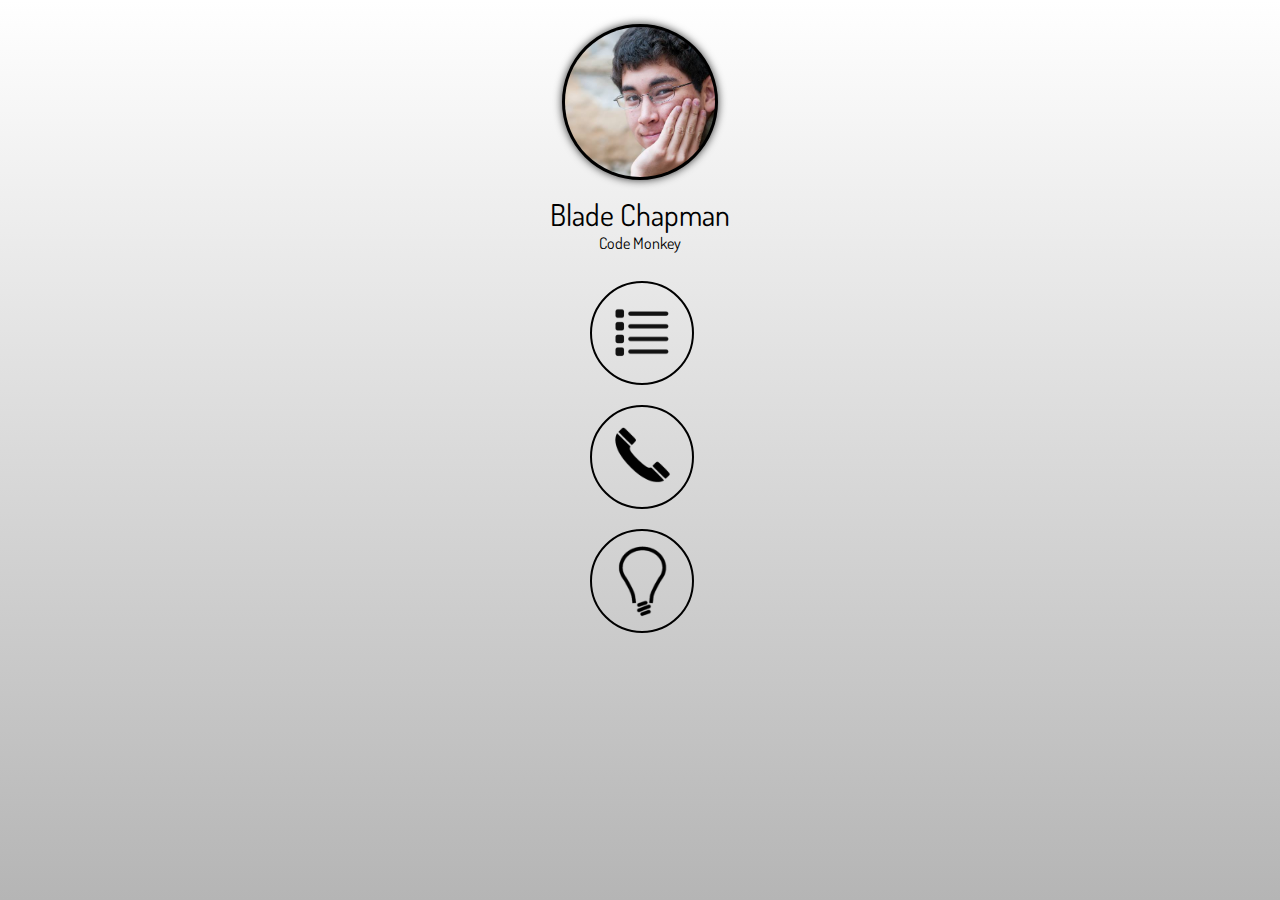
<file: archive/v1/index.html>
<!DOCTYPE html>
<html id="global">
<link href='http://fonts.googleapis.com/css?family=Dosis:300' rel='stylesheet' type='text/css'>
<link rel="stylesheet" type="text/css" href="assets/css/narrow.css">
<link rel='stylesheet' type="text/css" media='only screen and (max-width: 640px)' href='assets/css/narrow.css' />
<link rel='stylesheet' type="text/css" media='only screen and (min-width: 641px)' href='assets/css/main.css' />

<script src="http://ajax.googleapis.com/ajax/libs/jquery/1.10.2/jquery.min.js"></script>
<script src="assets/script/navi.js"></script>

<meta name="viewport" content="width=device-width; initial-scale=1.0; maximum-scale=1.0; minimum-scale=1.0; user-scalable=0;" />
<meta name="apple-mobile-web-app-capable" content="yes" />

<!-- Header -->
<div class="padding"></div>
<div class="headerCircle" id="homeButton">
    <img
    src="assets/img/pic.png"
    class="headerPic">
    </img>
</div>
<div class="smallpadding"></div>
<div class="smallpadding"></div>
<div class="smallpadding"></div>

<div class="headerText" id="clickable_header">
    Blade Chapman
</div>
<div class="headerSubText">
    <a href="https://www.youtube.com/watch?v=5W_wd9Qf0IE" style="color:black" id="superUltraSecret"s> Code Monkey</a>
</div>
<html>
<div class="padding"></div>


<!-- <div id="parentDiv"> -->
  <!-- <div id="content">Content here....</div> -->
 <!--  <div id="sidebar">
    <div class = "buttons" id="allButtons" style="border:2px solid blue">
         <div class="buttonPadding">
        <div class="buttonBorder" id="about">
            <div id="cf">
                <img class="top" src="assets/img/about.png"/>
                <div style="display: table; height: 100px; overflow: hidden;">
                    <div style="display: table-cell; vertical-align: middle;">
                        <div class="bottom">
                        About
                        </div>
                    </div>
                </div>
            </div>
        </div>
    </div>
    <div class="buttonPadding">
        <div class="buttonBorder" id="contact">
            <div id="cf">
                <img class="top" src="assets/img/contacts.png"/>
                <div style="display: table; height: 100px; overflow: hidden;">
                    <div style="display: table-cell; vertical-align: middle;">
                        <div class="bottom">
                        Contact
                        </div>
                    </div>
                </div>
            </div>
        </div>
    </div>
    <div class="buttonPadding">
        <div class="buttonBorder" id="project">
            <div id="cf">
                <img class="top" src="assets/img/projects.png"/>
                <div style="display: table; height: 100px; overflow: hidden;">
                    <div style="display: table-cell; vertical-align: middle;">
                        <div class="bottom">
                        Projects
                        </div>
                    </div>
                </div>
            </div>
        </div>
    </div>
    </div>
  </div> -->
<!-- </div> -->

<!-- Better Buttons -->
<div class = "buttons" id="allButtons">
    <div class="buttonPadding">
        <div class="buttonBorder" id="about">
            <div id="cf">
                <img class="top" src="assets/img/about.png"/>
                <div style="display: table; height: 100px; overflow: hidden;">
                    <div style="display: table-cell; vertical-align: middle;">
                        <div class="bottom">
                        About
                        </div>
                    </div>
                </div>
            </div>
        </div>
    </div>
    <div class="buttonPadding">
        <div class="buttonBorder" id="contact">
            <div id="cf">
                <img class="top" src="assets/img/contacts.png"/>
                <div style="display: table; height: 100px; overflow: hidden;">
                    <div style="display: table-cell; vertical-align: middle;">
                        <div class="bottom">
                        Contact
                        </div>
                    </div>
                </div>
            </div>
        </div>
    </div>
    <div class="buttonPadding">
        <div class="buttonBorder" id="project">
            <div id="cf">
                <img class="top" src="assets/img/projects.png"/>
                <div style="display: table; height: 100px; overflow: hidden;">
                    <div style="display: table-cell; vertical-align: middle;">
                        <div class="bottom">
                        Projects
                        </div>
                    </div>
                </div>
            </div>
        </div>
    </div>
</div>


<!-- CONTACT -->
<div class="contactContainer" id="contactContent">
    <div class="contactInner">
        <table class="brief" border="1">
            <tr>
                <td style="text-align:center;">
                    <a href="assets/resumefin.pdf" target="_blank" style="color:white;">Resume!</a>
                </td>
            </tr>
        </table>
    </div>
    <div class="contactInner">
        <table class="brief" border="1">
            <tr>
                <td style="text-align:center;">
                    <a href="mailto:bladechapman@gmail.com" target="_blank" style="color:white;">E-Mail!</a>
                </td>
            </tr>
        </table>
    </div>
    <div class="contactInner">
        <table class="brief" border="1">
            <tr>
                <td style="text-align:center;">
                    <a href="http://www.linkedin.com/profile/view?id=270259939&trk=nav_responsive_tab_profile_pic" target="_blank" style="color:white;">LinkedIn!</a>
                </td>
            </tr>
        </table>
    </div>
    <div class="contactInner">
        <table class="brief" border="1">
            <tr>
                <td style="text-align:center;">
                    <a href="https://bitbucket.org/bladechapman" target="_blank" style="color:white;">Bitbucket!</a>
                </td>
            </tr>
        </table>
    </div>
    <div class="contactInner">
        <table class="brief" border="1">
            <tr>
                <td style="text-align:center;">
                    <a href="http://www.github.com/bladechapman" target="_blank" style="color:white;">Git Hub!</a>
                </td>
            </tr>
        </table>
    </div>
</div>

<!-- PROJECTS -->
<div class="projectsContainer" id="projectContent">
        <div class="projectsInnerT1">
        <table class="para" border="1">
            <tr>
                <td style="text-align:center;">
                    Classkick - Intern
                </td>
            </tr>
            <tr>
                <td>
                    Software engineering intern for 1871 startup Classkick, a mobile education platform designed to give students instant and effective feedback. I worked on a small, fast-paced mobile development team to implement features and infrastructure and carry the app to launch. Check them out at <a href="http://getclasskick.com" target="_blank" style="color:white;"><i>getclasskick.com</i></a>, or download it for iPad <a href="https://itunes.apple.com/us/app/classkick/id909904332" target="_blank" style="color:white;"><i>here!</i></a>
                </td>
            </tr>
        </table>
    </div>
    <div class="projectsInnerT1">
        <table class="para" border="1">
            <tr>
                <td style="text-align:center;">
                    Toss
                </td>
            </tr>
            <tr>
                <td>
                    IEEE CapitalOne 2013 Hackathon First Place! Allows user to draw and send images from a mobile device to a computer's clipboard instantly! My work included handling network protocols, encoding, and custom drawing algorithms for the iOS app. Expect to see it out on the app store soon!
                </td>
            </tr>
        </table>
    </div>
    <div class="projectsInnerT1">
        <table class="para" border="1">
            <tr>
                <td style="text-align:center;">
                    Armagetra-Snake
                </td>
            </tr>
            <tr>
                <td>
                    Powered by HTML5, Armagetra-Snake uses your mobile device as a controller for an online game of competitive snake! The game itself is rendered using HTML5 canvas and javascript, while controls are communicated through HTML5 websockets. Additionally, Google fast-buttons are used to reduce the latency of controls on mobile devices.
                </td>
            </tr>
        </table>
    </div>
    <div class="projectsInnerT1">
        <table class="para" border="1">
            <tr>
                <td style="text-align:center;">
                    Air-Rise
                </td>
            </tr>
            <tr>
                <td>
                    Facebook 2013 Midwest Regional Hackathon Entry! Using similar technology to Toss, Air-rise allows users to take images through a mobile app and send it instantly to a computer's clipboard via a computer client running in the background. Computer client is cross-platform, and comes complete with fancy notifications when an image is recieved! A modified version of Base64 encoding is also used to ensure a quick transmit time.
                </td>
            </tr>
        </table>
    </div>

    <div class="projectsInnerT1">
        <table class="para" border="1">
            <tr>
                <td style="text-align:center;">
                    Bounce (working title)
                </td>
            </tr>
            <tr>
                <td>
                    A small billiards-style iOS game built on Cocos2D that I work on in my free time. Also still in the works, so I'm gonna stay a little hush.
                </td>
            </tr>
        </table>
    </div>
    <div class="projectsInnerT1">
        <table class="para" border="1">
            <tr>
                <td style="text-align:center;">
                    This website!
                </td>
            </tr>
            <tr>
                <td>
                    My baby, and first real foray into anything web-related. So far it consists of some rather ugly looking CSS and HTML (click inspect element, I dare you) that somehow works. I've also taken the time to add some sparkly jQuery elements and implement some light reactive programming techniques for the mobile version.
                </td>
            </tr>
        </table>
    </div>
    <div class="projectsInnerT1" style="text-align:center">
        More on the way!
    </div>
</div>


<!-- ABOUT -->
<div class="aboutContainer" id="aboutContent">
    <div class="aboutInnerT1">
        <table class="para" border="1">
            <tr>
                <td>
                    HI! My name is Blade! FUN FACT! I share my name with a cutting utensil! I've played the violin for 10 years and love locking myself in my room to code, so obviously I'm one of them cool kids.
                </td>
            </tr>
        </table>
    </div>
         <div class="aboutInnerT1">
        <table class="para" border="1">
            <tr>
                <td>
                    My focus at the moment is on client-side development. I love building clever logic into front-facing software as well as creating enjoyable user experiences. My strengths include iOS development, Java, and C++ in addition to experience with C and the web-languages.
                </td>
            </tr>
        </table>
    </div>
    <div class="aboutInnerT1">
        <table class="para" border="1">
            <tr>
                <td>
                    Currently I'm a sophomore in Computer Science at the University of Illinois at Urbana-Champaign. Most of my time ends up going to tinkering, schoolwork or working on fun personal projects, but I enjoy hashing out a plan for world domination every once in a while.
                </td>
            </tr>
        </table>
    </div>
     <div class="aboutInnerT2">
        <table class="long" border="1">
            <tr>
                <td>
                    <a href="assets/resumefin.pdf" target="_blank">Check out my <i>plan for world domination</i> here! (Pssst, it's a <u>resume</u>)</a>
                </td>
            </tr>
        </table>
    </div>
</div>
</file>
<file: archive/v1/assets/css/narrow.css>
/* Apply to all elements*/
*
{
    font-family: 'Dosis', sans-serif;
}
/*gradient bg*/
/*NOTE: gradient only extends to bottom-most div*/
body
{
    background-attachment:fixed !important;
    /* IE10 Consumer Preview */
    /*background: url(http://www.menucool.com/slider/prod/image-slider-4.jpg);*/
    background-repeat: no-repeat;
    /*background-color: #B5B5B5;*/

    background-image: -ms-linear-gradient(top, rgba(255,255,255,0) 0%, #B5B5B5 100%);
    /*, url(http://www.menucool.com/slider/prod/image-slider-4.jpg);*/

    /* Mozilla Firefox */
    background-image: -moz-linear-gradient(top, rgba(255,255,255,0) 0%, #B5B5B5 100%);
    /*, url(http://www.menucool.com/slider/prod/image-slider-4.jpg);*/

    /* Opera */
    background-image: -o-linear-gradient(top, rgba(255,255,255,0) 0%, #B5B5B5 100%);
    /*, url(http://www.menucool.com/slider/prod/image-slider-4.jpg);*/

    /* Webkit (Safari/Chrome 10) */
    background-image: -webkit-gradient(linear, left top, left bottom, color-stop(0, #FFFFFF), color-stop(1, #B5B5B5));
    /*, url(http://www.menucool.com/slider/prod/image-slider-4.jpg);*/

    /* Webkit (Chrome 11+) */
    background-image: -webkit-linear-gradient(top, rgba(255,255,255,0) 0%, #B5B5B5 100%);
    /*, url(http://www.menucool.com/slider/prod/image-slider-4.jpg);*/*/

    /* W3C Markup, IE10 Release Preview */
    background-image: linear-gradient(to bottom, rgba(255,255,255,0) 0%, #B5B5B5 100%);
    /*, url(http://www.menucool.com/slider/prod/image-slider-4.jpg);*/

}
a{
    text-decoration: none;
    border-bottom: 0px;
    color: white;
}
html{
    /*overflow-y:hidden;*/
    /*overflow-x:hidden;*/
}

/*sidebar*/
#sidebar
{
    position:fixed;
    top:250px;
    left:-10px;
    height: auto;
    width:130px;
    /*background-color:gray;*/
    border-radius: 10px;
    border: 2px solid black;
}
/*end sidebar*/

.padding
{
    padding-top: 8px;
    padding-bottom:8px;
}
.smallpadding
{
    padding-top: 5px;
}

/*header*/
.headerSubText
{
    text-decoration: none;
    border-bottom: 0px;
    color: black;
}
.headerCircle
{
    width: 150px;
    height: 150px;
    background:black;
    border-radius: 50%;

    /*NOTE: Standard line thickness is 3px*/
    border: 3px solid black;
    box-shadow: 0 0 8px rgba(0,0,0,0.8);

    position: relative ;

    margin-left: auto;
    margin-right: auto;
}
.headerPic
{
    width: 150px;
    height: 150px;
    border-radius: 50%;

    position: absolute;

}
.headerText
{
    text-align:center;
    font-size: 30px;

    /*border: 1px solid red;*/
}
.headerSubText
{
    text-align:center;
    /*border: 1px solid red;*/

}

/*buttons*/
.buttonPadding
{
    padding-top: 12px;
    padding-bottom: 12px;

    position: relative;
    left:-50%;

    /*centers buttons within buttons div*/
    /*margin-left:auto;
    margin-right:auto;*/

    width: 100px;
    height:100px;

    /*border: 1px solid blue;*/
}
.buttonBorder
{
    width: 100px;
    height: 100px;

    border-radius: 50%;
    border:2px solid black;
}

/*crossfade*/
#cf {
    position:relative;
    margin:0 auto;
}
#cf img {
    height:100px;
    width:100px;
    position:absolute;
    left:0;
    -webkit-transition: opacity .1s ease-in-out;
    -moz-transition: opacity .1s ease-in-out;
    -o-transition: opacity .1s ease-in-out;
    transition: opacity .1s ease-in-out;

    border-radius: 50%;
}
#cf div
{
    width:100px;

    text-align: center;
    vertical-align: center;

    font-size: 28px;

    -webkit-transition: opacity .1s ease-in-out;
    -moz-transition: opacity .1s ease-in-out;
    -o-transition: opacity .1s ease-in-out;
    transition: opacity .1s ease-in-out;
}
#cf div.bottom{
    opacity:0;
}
#cf:hover div.bottom {
    opacity:100;
}
#cf:hover img.top{
    opacity:0;
}

/*text cells*/
.tb
{
    outline: 2px solid #CCC;
    border: 1px solid #999;
    background-color: #999;
}

#paddedText
{
    padding : 10%;
}

.contactInner
{
    padding-top: 12px;
    padding-bottom: 12px;

    position:relative;
    left: -50%;

    /*note: specifying width is important*/
    width: 100px;

    /*margin-left: auto;
    margin-right: auto;*/


    /*border: 1px solid blue;*/
}

table.brief, td
{
    border-spacing:10px;
    border-radius: 10px;
    background-color:black;
    border: 1px solid black;
    width:100px;
    color:white;
    text-align:center;
}
table.para, td
{
    border-spacing:10px;
    border-radius: 10px;
    background-color:black;
    width:300px;
    border: 2px solid black;
    color:white;
    text-align:left;
}
table.long, td
{
    border-spacing:10px;
    border-radius: 10px;
    background-color:black;
    width:300px;
    border: 2px solid black;
    color:white;
    text-align: center
}
.projectsInnerT1
{
    padding-top: 12px;
    padding-bottom: 12px;

    width: 300px;

    position: relative;
    /*left: -50%;*/
    /*border: 2px solid orange;*/
}

.aboutInnerT1
{
    padding-top: 12px;
    padding-bottom: 12px;

    width: 300px;

    position: relative;
    margin-left: auto;
    margin-right: auto;
    /*left: -50%;*/

    /*border: 2px solid orange;*/
}
.aboutInnerT2
{
    padding-top: 12px;
    padding-bottom: 12px;

    width: 300px;

    position: relative;
    /*left: -50%;*/
    /*border: 2px solid orange;*/
}

/*Containers*/
.buttons
{
    position: absolute;
    /*position:fixed;*/
    left:50%;
    /*border: 2px solid red;*/
    width:100px;
}
.aboutContainer
{
    position:absolute;
    left:150%;
    /*border: 2px solid blue;*/
    display: none;
}
.projectsContainer
{
    position:absolute;
    left:150%;
    /*border: 2px solid red;*/
    display: none;
}
.contactContainer
{
    /*border: solid green 2px;*/

    position:absolute;
    width:100px;
    left:150%;
    right:auto;
    display: none;
}

/*misc
.placeHolder
{
    height:100px;
    border: solid red 2px;
}
</file>
<file: archive/v1/assets/css/main.css>
/* Apply to all elements*/
*
{
    font-family: 'Dosis', sans-serif;
}
/*gradient bg*/
/*NOTE: gradient only extends to bottom-most div*/
body
{
    background-attachment:fixed !important;
    /* IE10 Consumer Preview */
    /*background: url(http://www.menucool.com/slider/prod/image-slider-4.jpg);*/
    background-repeat: no-repeat;
    /*background-color: #B5B5B5;*/

    background-image: -ms-linear-gradient(top, rgba(255,255,255,0) 0%, #B5B5B5 100%);
    /*, url(http://www.menucool.com/slider/prod/image-slider-4.jpg);*/

    /* Mozilla Firefox */
    background-image: -moz-linear-gradient(top, rgba(255,255,255,0) 0%, #B5B5B5 100%);
    /*, url(http://www.menucool.com/slider/prod/image-slider-4.jpg);*/

    /* Opera */
    background-image: -o-linear-gradient(top, rgba(255,255,255,0) 0%, #B5B5B5 100%);
    /*, url(http://www.menucool.com/slider/prod/image-slider-4.jpg);*/

    /* Webkit (Safari/Chrome 10) */
    background-image: -webkit-gradient(linear, left top, left bottom, color-stop(0, #FFFFFF), color-stop(1, #B5B5B5));
    /*, url(http://www.menucool.com/slider/prod/image-slider-4.jpg);*/

    /* Webkit (Chrome 11+) */
    background-image: -webkit-linear-gradient(top, rgba(255,255,255,0) 0%, #B5B5B5 100%);
    /*, url(http://www.menucool.com/slider/prod/image-slider-4.jpg);*/*/

    /* W3C Markup, IE10 Release Preview */
    background-image: linear-gradient(to bottom, rgba(255,255,255,0) 0%, #B5B5B5 100%);
    /*, url(http://www.menucool.com/slider/prod/image-slider-4.jpg);*/

}
a{
    text-decoration: none;
    border-bottom: 0px;
    color: white;
}
html{
    /*overflow-y:hidden;*/
    /*overflow-x:hidden;*/
}

.padding
{
    padding-top: 8px;
    padding-bottom:8px;
}
.smallpadding
{
    padding-top: 5px;
}

/*header*/
.headerSubText
{
    text-decoration: none;
    border-bottom: 0px;
    color: black;
}
.headerCircle
{
    width: 150px;
    height: 150px;
    background:black;
    border-radius: 50%;

    /*NOTE: Standard line thickness is 3px*/
    border: 3px solid black;
    box-shadow: 0 0 8px rgba(0,0,0,0.8);

    position: relative ;

    margin-left: auto;
    margin-right: auto;
}
.headerPic
{
    width: 150px;
    height: 150px;
    border-radius: 50%;

    position: absolute;

}
.headerText
{
    text-align:center;
    font-size: 30px;

    /*border: 1px solid red;*/
}
.headerSubText
{
    text-align:center;
    /*border: 1px solid red;*/

}

/*buttons*/
.buttonPadding
{
    padding-top: 12px;
    padding-bottom: 12px;

    position: relative;
    left:-50%;

    /*centers buttons within buttons div*/
    /*margin-left:auto;
    margin-right:auto;*/

    width: 100px;
    height:100px;

    /*border: 1px solid blue;*/
}
.buttonBorder
{
    width: 100px;
    height: 100px;

    border-radius: 50%;
    border:2px solid black;
}

/*crossfade*/
#cf {
    position:relative;
    margin:0 auto;
}
#cf img {
    height:100px;
    width:100px;
    position:absolute;
    left:0;
    -webkit-transition: opacity .1s ease-in-out;
    -moz-transition: opacity .1s ease-in-out;
    -o-transition: opacity .1s ease-in-out;
    transition: opacity .1s ease-in-out;

    border-radius: 50%;
}
#cf div
{
    width:100px;

    text-align: center;
    vertical-align: center;

    font-size: 28px;

    -webkit-transition: opacity .1s ease-in-out;
    -moz-transition: opacity .1s ease-in-out;
    -o-transition: opacity .1s ease-in-out;
    transition: opacity .1s ease-in-out;
}
#cf div.bottom{
    opacity:0;
}
#cf:hover div.bottom {
    opacity:100;
}
#cf:hover img.top{
    opacity:0;
}

/*text cells*/
.tb
{
    outline: 2px solid #CCC;
    border: 1px solid #999;
    background-color: #999;
}

#paddedText
{
    padding : 10%;
}

.contactInner
{
    padding-top: 12px;
    padding-bottom: 12px;

    position:relative;
    left: -50%;

    /*note: specifying width is important*/
    width: 100px;

    /*margin-left: auto;
    margin-right: auto;*/


    /*border: 1px solid blue;*/
}

table.brief, td
{
    border-spacing:10px;
    border-radius: 10px;
    background-color:black;
    border: 1px solid black;
    width:100px;
    color:white;
    text-align:center;
}
table.para, td
{
    border-spacing:10px;
    border-radius: 10px;
    background-color:black;
    width:300px;
    border: 2px solid black;
    color:white;
    text-align:left;
}
table.long, td
{
    border-spacing:10px;
    border-radius: 10px;
    background-color:black;
    width:430px;
    border: 2px solid black;
    color:white;
    text-align:center;
}
.projectsInnerT1
{
    padding-top: 12px;
    padding-bottom: 12px;

    width: 300px;

    position: relative;
    left: -50%;
    /*border: 2px solid orange;*/
}

.aboutInnerT1
{
    padding-top: 12px;
    padding-bottom: 12px;

    width: 300px;

    position: relative;
    margin-left: auto;
    margin-right: auto;
    left: -50%;

    /*border: 2px solid orange;*/
}
.aboutInnerT2
{
    padding-top: 12px;
    padding-bottom: 12px;

    width: 430px;

    position: relative;
    left: -50%;
    /*border: 2px solid orange;*/
}

/*Containers*/
.buttons
{
    /*position: absolute;*/
    position:fixed;
    left:50%;
    /*border: 2px solid red;*/
    width:100px;
}
.aboutContainer
{
    position:absolute;
    left:150%;
    /*border: 2px solid blue;*/
    display: none;
}
.projectsContainer
{
    position:absolute;
    left:150%;
    /*border: 2px solid red;*/
    display: none;
}
.contactContainer
{
    /*border: solid green 2px;*/

    position:absolute;
    width:100px;
    left:150%;
    right:auto;
    display: none;
}

/*misc
.placeHolder
{
    height:100px;
    border: solid red 2px;
}
</file>
